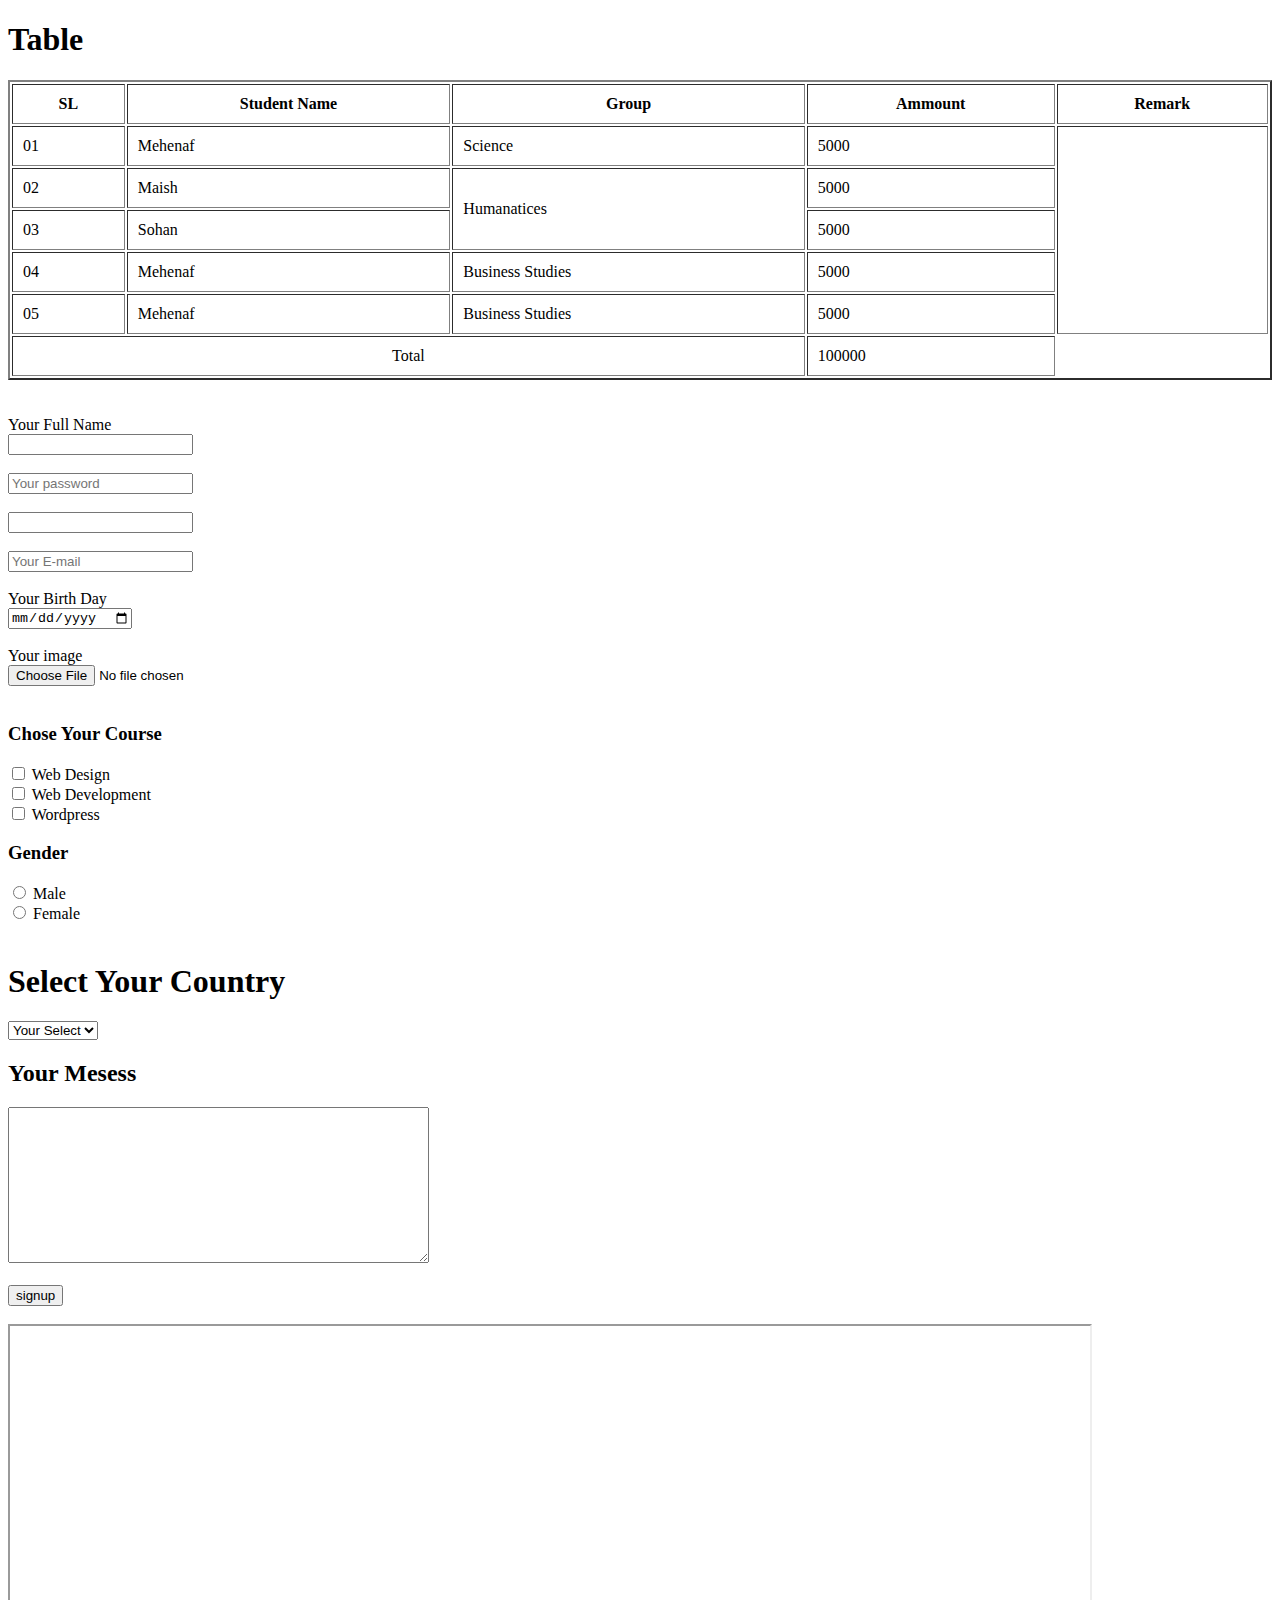
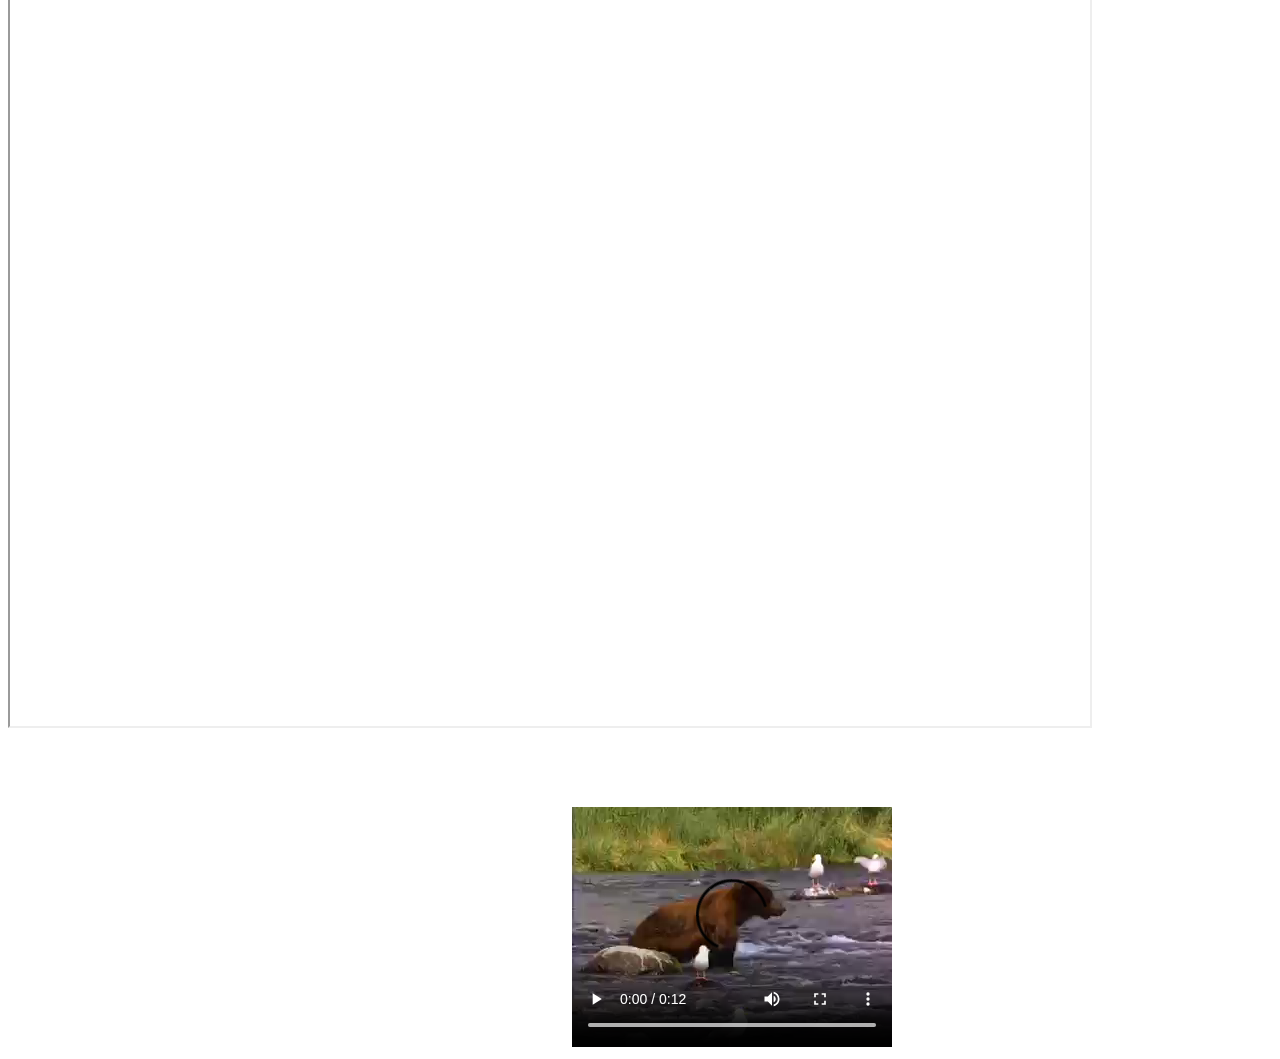
<file: Practice Purpuse/index.html>
<!DOCTYPE html>
<html>
<head>
	<meta charset="utf-8">
	<meta name="viewport" content="width=device-width, initial-scale=1">
	<title>Class-05</title>
</head>
<body>

	<h1>Table</h1>

	<table border="2" cellpadding="10" style="width: 100%;">

		<thead>
			<tr>
				<th>SL</th>
				<th>Student Name</th>
				<th>Group</th>
				<th>Ammount</th>
				<th>Remark</th>
			</tr>
		</thead>

		<tbody>

			<tr>
				<td>01</td>
				<td>Mehenaf</td>
				<td>Science</td>
				<td>5000</td>
				<td rowspan="6"></td>
			</tr>

			<tr>
				<td>02</td>
				<td>Maish</td>
				<td rowspan="2">Humanatices</td>
				<td>5000</td>
				
			</tr>

			<tr>
				<td>03</td>
				<td>Sohan</td>				
				<td>5000</td>
				
			</tr>

			<tr>
				<td>04</td>
				<td>Mehenaf</td>
				<td>Business Studies</td>
				<td>5000</td>
				
			</tr>

			<tr>
				<td>05</td>
				<td>Mehenaf</td>
				<td>Business Studies</td>
				<td>5000</td>
				
			</tr>

		</tbody>

		<tfoot>
			<tr>
				<td colspan="3" align="center">Total</td>
				<td>100000</td>	
				
			</tr>	
		</tfoot>
	</table>

<br><br>

	<form>
		<label>Your Full Name</label>
		<br>
		<input type="text" name="fullname">
		<br><br>
		<input type="password" name="password" placeholder="Your password">
		<br><br>

		<input type="number" name="number">

		<br><br>
		<input type="email" name="mail" placeholder="Your E-mail">

		<br><br>
		<label>Your Birth Day</label>
		<br>
		<input type="date" name="day">
		<br><br>

		<label>Your image</label>
		<br>
		<input type="file" name="image">

		<br><br>
		<h3>Chose Your Course</h3>
		<input type="checkbox" name="web" value="Web Design">
		<label for="web">Web Design</label>
		<br>
		<input type="checkbox" name="deb" value="Web Development">
		<label for="web">Web Development</label>
		<br>
		<input type="checkbox" name="Wordpress" value="Wordpress">
		<label for="web">Wordpress</label>
		<h3>Gender</h3>
		<input type="radio" name="gender" value="Male">
		<label for="gender">Male</label>
		<br>

		<input type="radio" name="gender" value="Female">
		<label for="gender">Female</label>
		<br>

		
		<br>
		 <h1>Select Your Country</h1>

		 <select>
		 	<option value="Your Select">Your Select</option>
		 	<option value="india">India</option>
		 	<option value="india">Japan</option>
		 	<option value="srilanka">Srilanka</option>
		 	<option value="japan">Japan</option>
		 </select>


		 <h2>Your Mesess</h2>

		 <textarea cols="50" rows="10"></textarea>


		<br><br>
		<input type="submit" value ="signup">
	</form>

	<br>
	<iframe src="https://www.dhakaeducationboard.gov.bd/" width="1080" height="1000"></iframe>

<br>
	<iframe width="560" height="315" src="https://www.youtube.com/embed/i1xjU3dSoNM" title="YouTube video player" frameborder="0" allow="accelerometer; autoplay; clipboard-write; encrypted-media; gyroscope; picture-in-picture; web-share" allowfullscreen></iframe>


	<video controls>
		<source src="1.mp4">
			
	</video>


</body>
</html>
</file>
